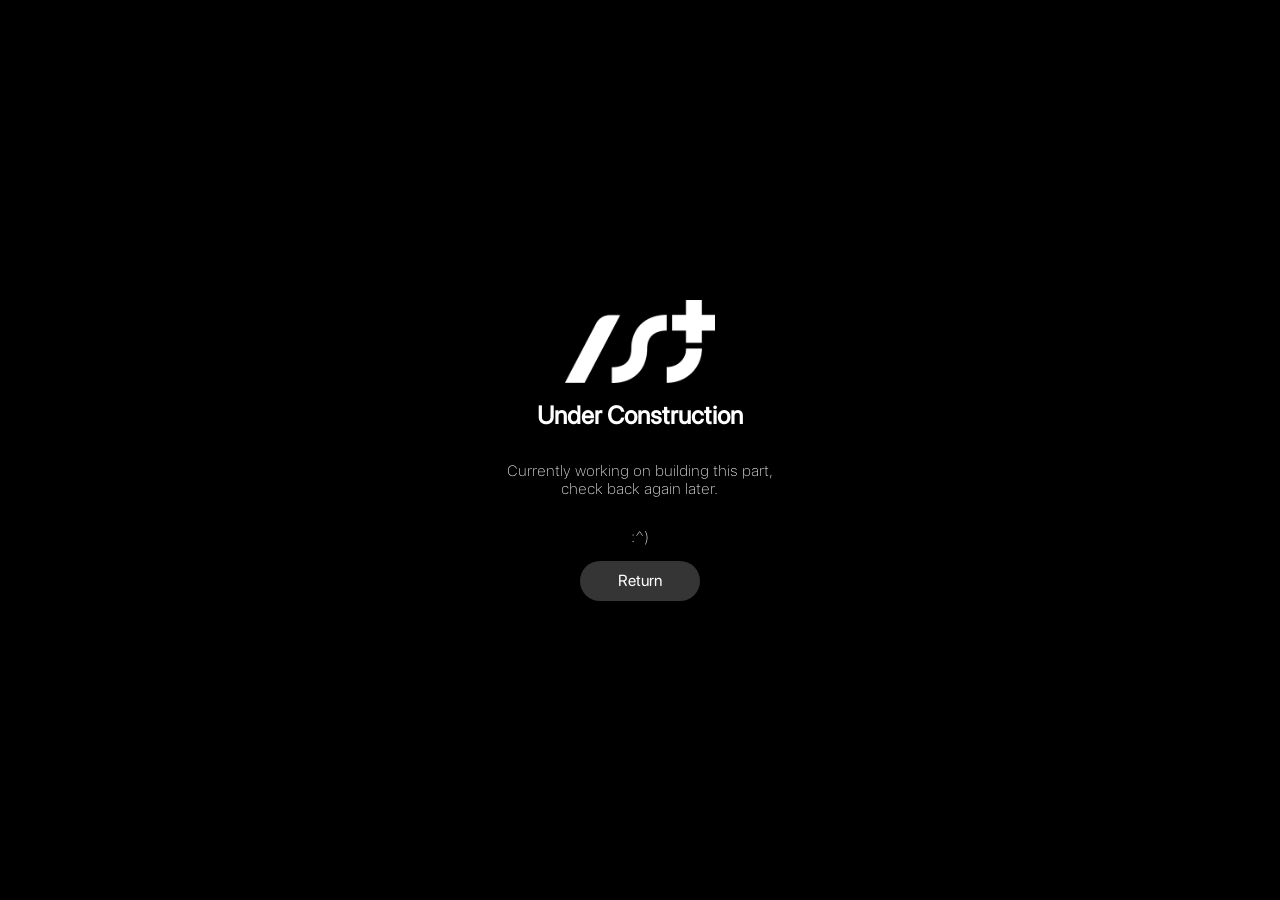
<file: wip.html>
<!DOCTYPE html>
<html lang ="en">
<head>
    <meta charset="UTF-8"/>
    <meta name ="viewport" content="width=device-width, initial-scale=1.0"/>
    
    <title>Coming Soon</title>

    <link rel="stylesheet" href="WIP.css"/>
</head>

<body>
    <div class="content">
        <img class="logo" src="/logos/logo-icon.png">
        <div class="text">
            <h1>Under Construction</h1>
            <p>Currently working on building this part, check back again later.</p>
            <p>:^)</p>
        </div>
        <a class="return" href="index.html">Return</a>
    </div>
</body>
</file>
<file: WIP.css>
/*+++++++++++++++++++++++++++++++++++++++++++++++++++++++++++++++*/
/*========================Made by RixZC==========================*/
/*==========================With Love============================*/
/*=============================:^)===============================*/
/*+++++++++++++++++++++++++++++++++++++++++++++++++++++++++++++++*/



/*---------------------------------------------------------------*/
/*============================Fonts==============================*/
/*---------------------------------------------------------------*/

@font-face {
    font-family: "SF Pro Display Regular";
    src: url("/fonts/SF-Pro-Display-Regular.woff2");
}

@font-face {
    font-family: "SF Pro Text Thin";
    src: url("/fonts/SF-Pro-Text-Thin.woff2");
}

@font-face {
    font-family: "SF Pro Rounded Regular";
    src: url("/fonts/SF-Pro-Rounded-Regular.woff2");
}

/*---------------------------------------------------------------*/
/*=============================Body==============================*/
/*---------------------------------------------------------------*/

body {
    background-color: rgb(0, 0, 0);
}

.content {
    display: flex;
    flex-direction: column;

    justify-content: center;
    align-items: center;

    margin-top: 300px;
}

.logo {
    height: auto;
    width: 150px;

    filter: invert(1) brightness(2);
}

.text {
    display: flex;
    flex-direction: column;

    justify-content: center;
    align-items: center;

    color: white;
    text-align: center;
}

h1 {
    font-family: "SF Pro Display Regular";
    font-size: 25px;
}

p {
    font-family: "SF Pro Text Thin";
    font-size: 15px;

    width: 70%;
}

.return {
    display: flex;
    flex-direction: column;

    justify-content: center;
    align-items: center;

    height: 40px;
    width: 120px;

    background-color: rgb(53, 53, 53);

    border-radius: 25px;

    font-family: "SF Pro Rounded Regular";
    font-size: 16px;

    color: white;
    text-decoration: none;

    border: none;
}

.return:hover {
    background-color: rgb(70, 70, 70);
}

/*---------------------------------------------------------------*/
/*============================Queries============================*/
/*---------------------------------------------------------------*/

@media (min-width: 1024px) {
    #sidebar-button {
        display: none;
    }
}
</file>
